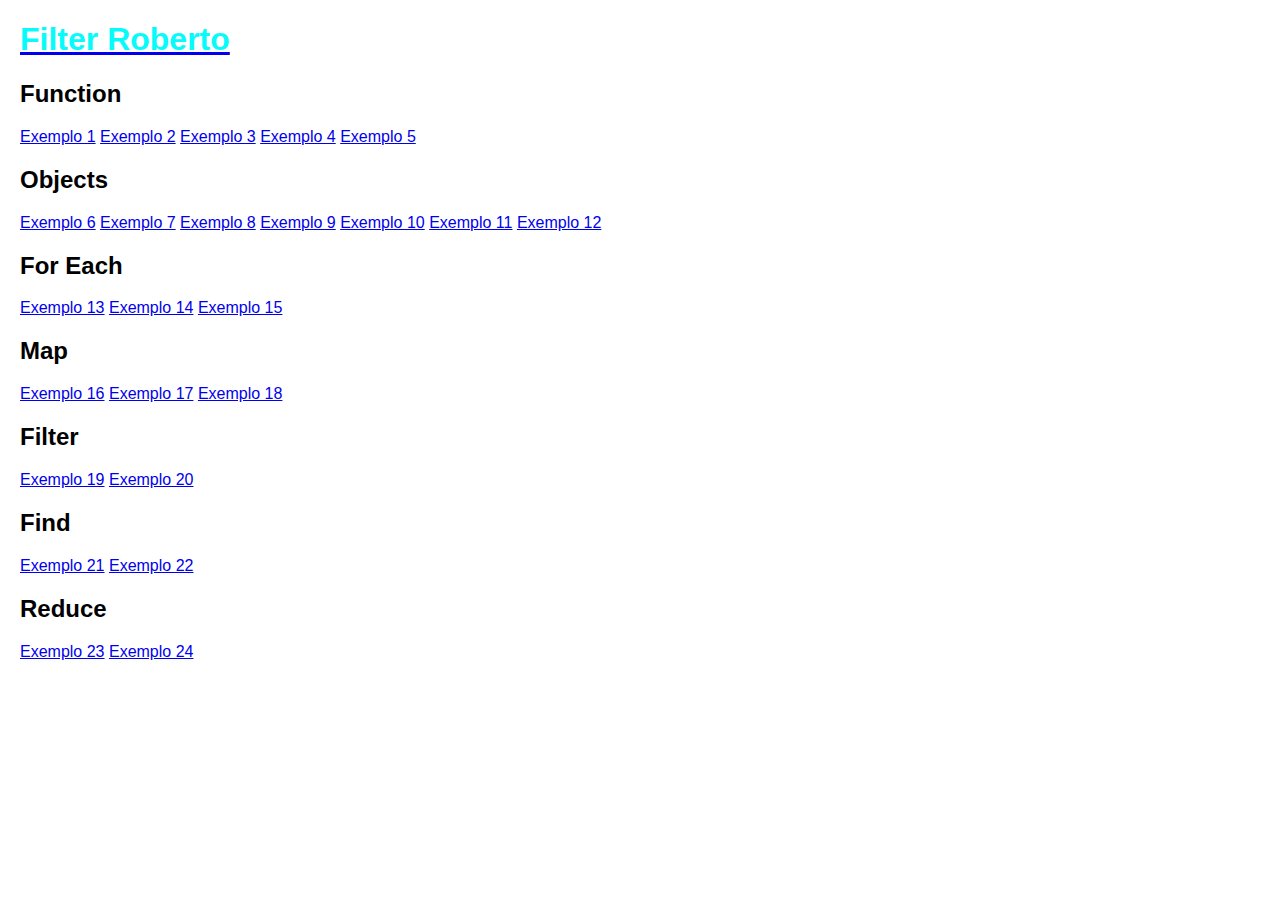
<file: index.html>
<!DOCTYPE html>
<html lang="pt-br">
<head>
    <meta charset="UTF-8">
    <meta name="viewport" content="width=device-width, initial-scale=1.0">
    <title>Navegação</title>
    <link rel="stylesheet" href="style.css">
</head>
<body>
    <nav class="navegar">
        <a href="robertofilter.html"><h1>Filter Roberto</h1></a>

        <h2>Function</h2>
        <a href="exemplo1.html">Exemplo 1</a>
        <a href="exemplo2.html">Exemplo 2</a>
        <a href="exemplo3.html">Exemplo 3</a>
        <a href="exemplo4.html">Exemplo 4</a>
        <a href="exemplo5.html">Exemplo 5</a>

        <h2>Objects</h2>
        <a href="exemplo6.html">Exemplo 6</a>
        <a href="exemplo7.html">Exemplo 7</a>
        <a href="exemplo8.html">Exemplo 8</a>
        <a href="exemplo9.html">Exemplo 9</a>
        <a href="exemplo10.html">Exemplo 10</a>
        <a href="exemplo11.html">Exemplo 11</a>
        <a href="exemplo12.html">Exemplo 12</a>

        <h2>For Each</h2>
        <a href="exemplo13.html">Exemplo 13</a>
        <a href="exemplo14.html">Exemplo 14</a>
        <a href="exemplo15.html">Exemplo 15</a>

        <h2>Map</h2>
        <a href="exemplo16.html">Exemplo 16</a>
        <a href="exemplo17.html">Exemplo 17</a>
        <a href="exemplo18.html">Exemplo 18</a>

        <h2>Filter</h2>
        <a href="exemplo19.html">Exemplo 19</a>
        <a href="exemplo20.html">Exemplo 20</a>

        <h2>Find</h2>
        <a href="exemplo21.html">Exemplo 21</a>
        <a href="exemplo22.html">Exemplo 22</a>

        <h2>Reduce</h2>
        <a href="exemplo23.html">Exemplo 23</a>
        <a href="exemplo24.html">Exemplo 24</a>
    </nav>
</body>
</html>
</file>
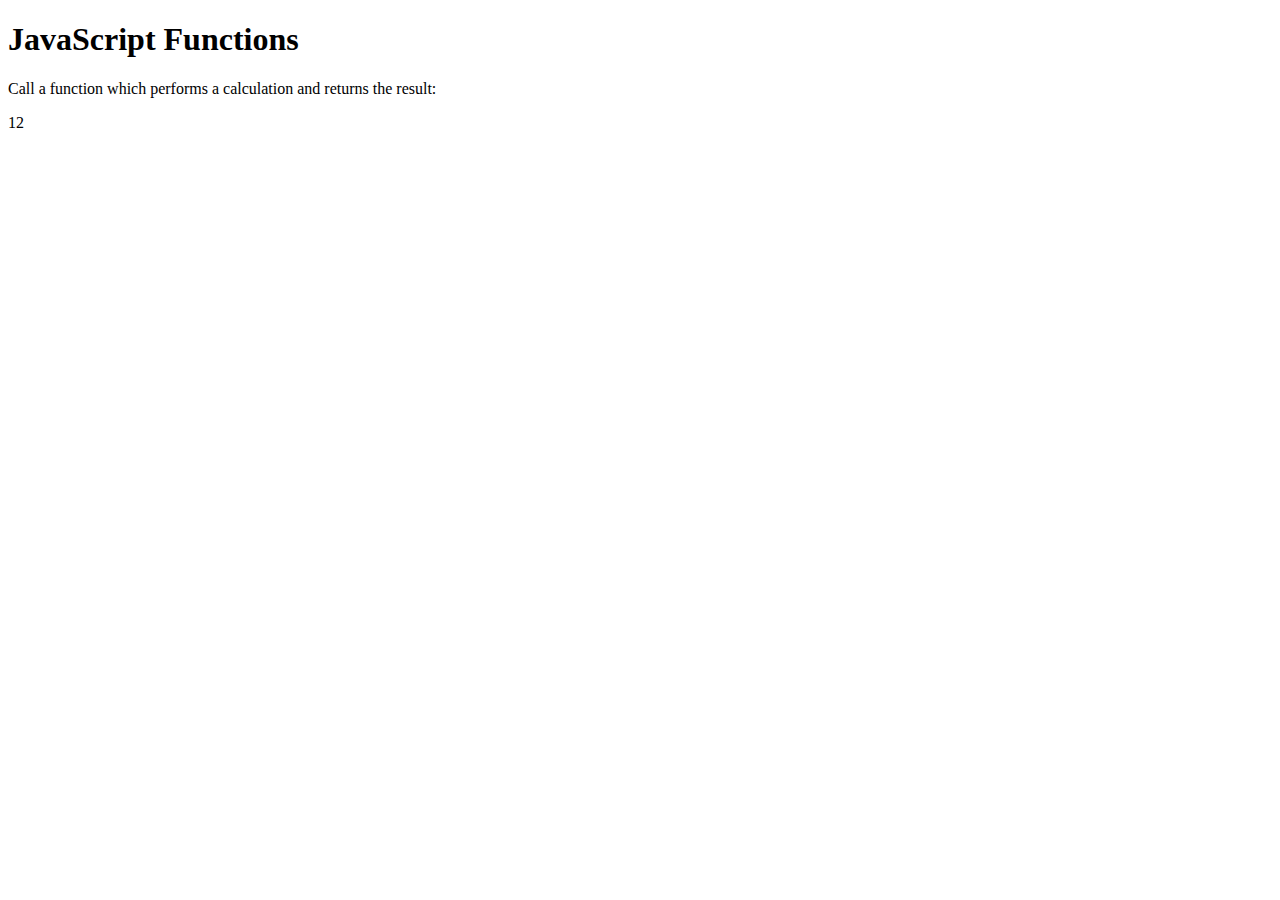
<file: exemplo1.html>
<!DOCTYPE html>
<html>
<body>
<h1>JavaScript Functions</h1>

<p>Call a function which performs a calculation and returns the result:</p>

<p id="demo"></p>

<script>
function myFunction(p1, p2) {
  return p1 * p2;
}

let result = myFunction(4, 3);
document.getElementById("demo").innerHTML = result;
</script>

</body>
</html>
</file>
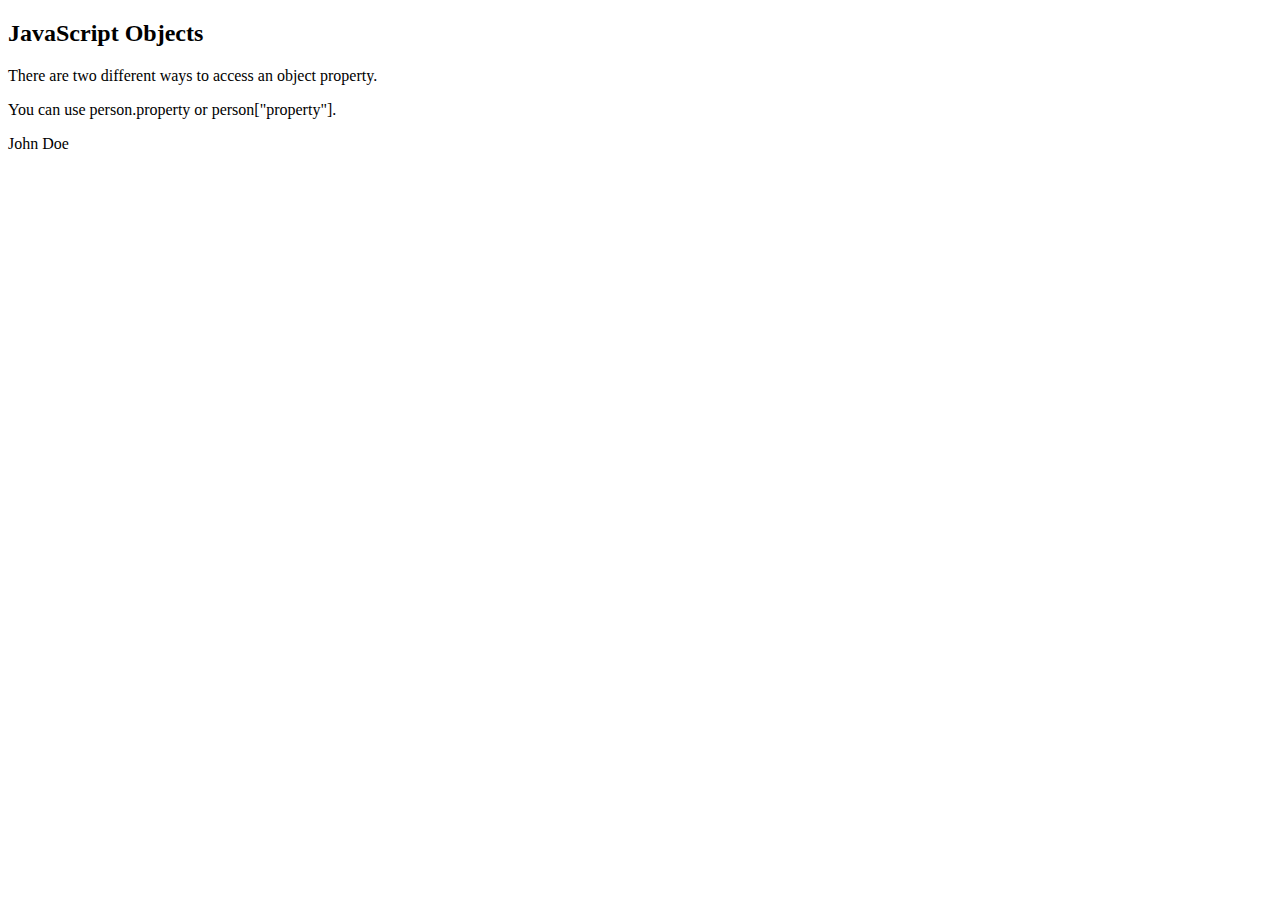
<file: exemplo10.html>
<!DOCTYPE html>
<html>
<body>

<h2>JavaScript Objects</h2>

<p>There are two different ways to access an object property.</p>

<p>You can use person.property or person["property"].</p>

<p id="demo"></p>

<script>
// Create an object:
const person = {
  firstName: "John",
  lastName : "Doe",
  id     :  5566
};

// Display some data from the object:
document.getElementById("demo").innerHTML =
person.firstName + " " + person.lastName;
</script>

</body>
</html>
</file>
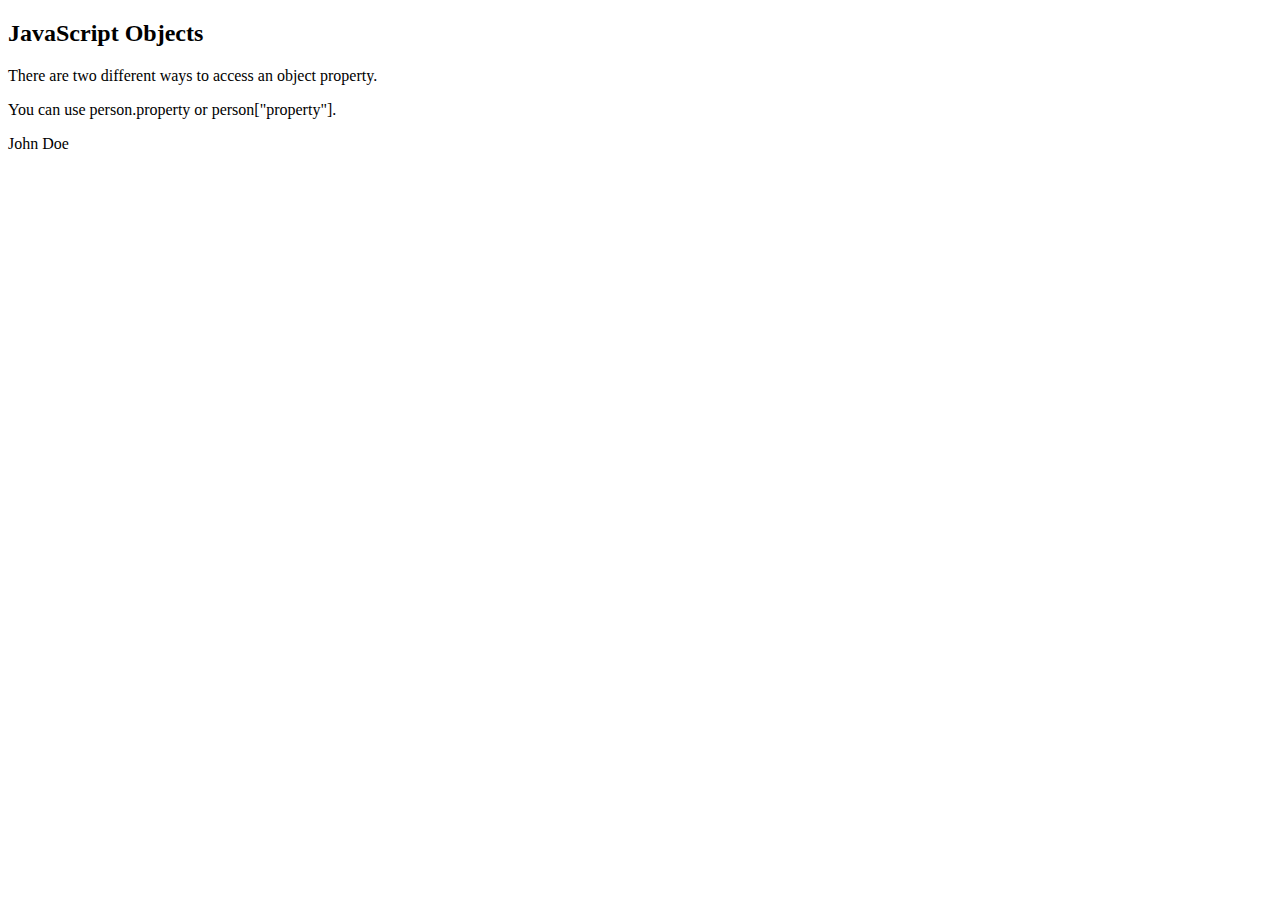
<file: exemplo11.html>
<!DOCTYPE html>
<html>
<body>

<h2>JavaScript Objects</h2>

<p>There are two different ways to access an object property.</p>

<p>You can use person.property or person["property"].</p>

<p id="demo"></p>

<script>
// Create an object:
const person = {
  firstName: "John",
  lastName : "Doe",
  id     :  5566
};

// Display some data from the object:
document.getElementById("demo").innerHTML =
person["firstName"] + " " + person["lastName"];
</script>

</body>
</html>
</file>
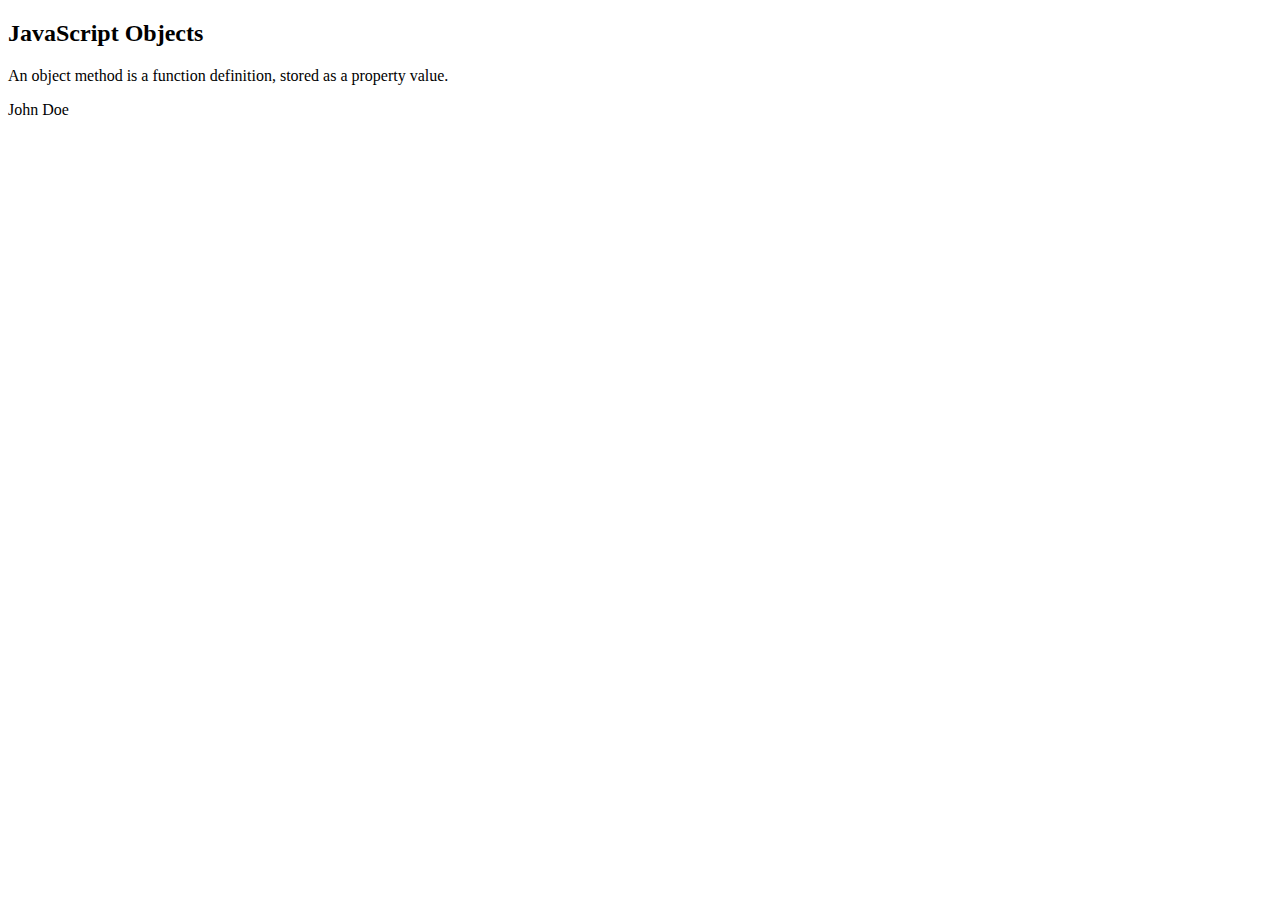
<file: exemplo12.html>
<!DOCTYPE html>
<html>
<body>

<h2>JavaScript Objects</h2>
<p>An object method is a function definition, stored as a property value.</p>

<p id="demo"></p>

<script>
// Create an object:
const person = {
  firstName: "John",
  lastName: "Doe",
  id: 5566,
  fullName: function() {
    return this.firstName + " " + this.lastName;
  }
};

// Display data from the object:
document.getElementById("demo").innerHTML = person.fullName();
</script>

</body>
</html>
</file>
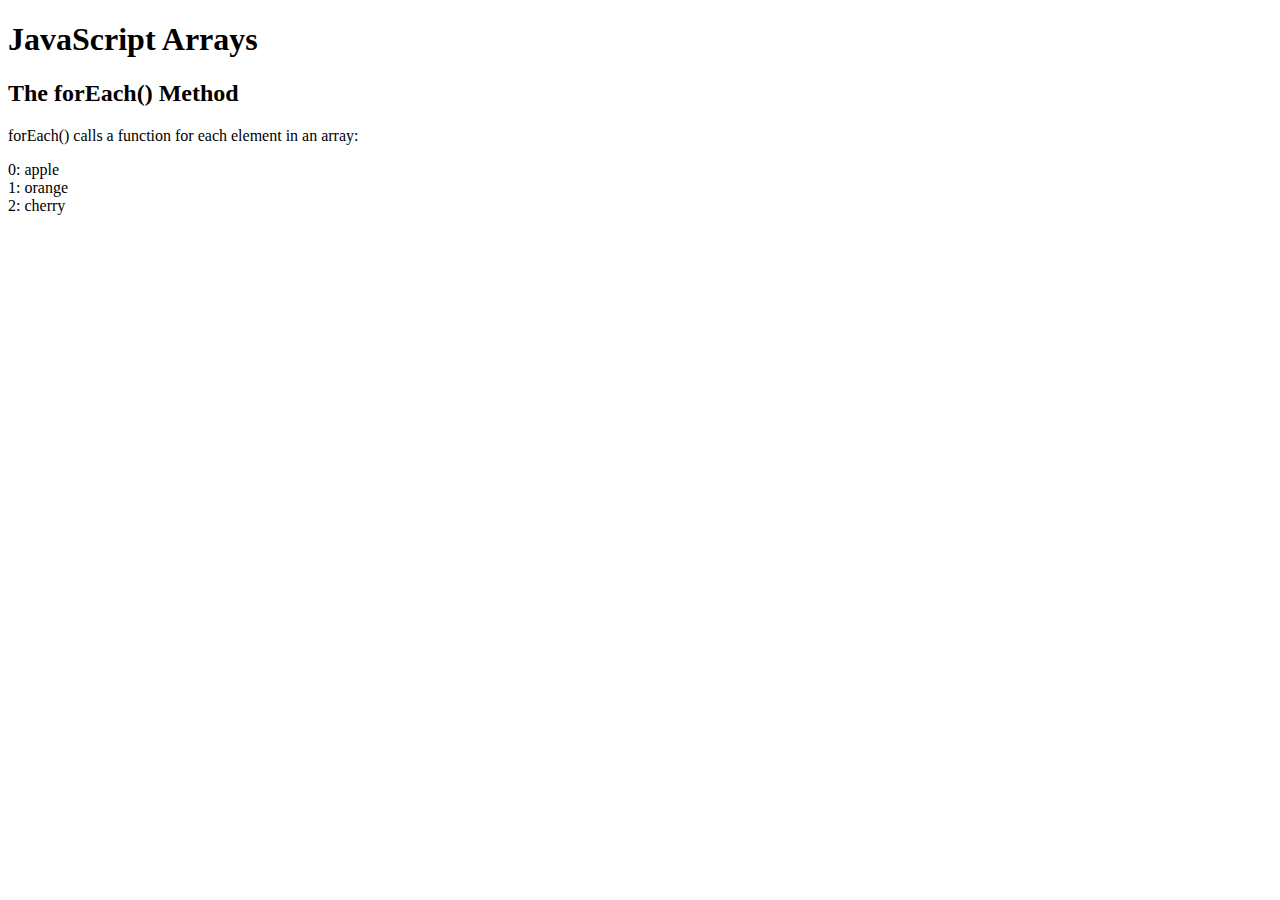
<file: exemplo13.html>
<!DOCTYPE html>
<html>
<body>

<h1>JavaScript Arrays</h1>
<h2>The forEach() Method</h2>

<p>forEach() calls a function for each element in an array:</p>

<p id="demo"></p>

<script>
let text = "";
const fruits = ["apple", "orange", "cherry"];
fruits.forEach(myFunction);

document.getElementById("demo").innerHTML = text;
 
function myFunction(item, index) {
  text += index + ": " + item + "<br>"; 
}
</script>

</body>
</html>
</file>
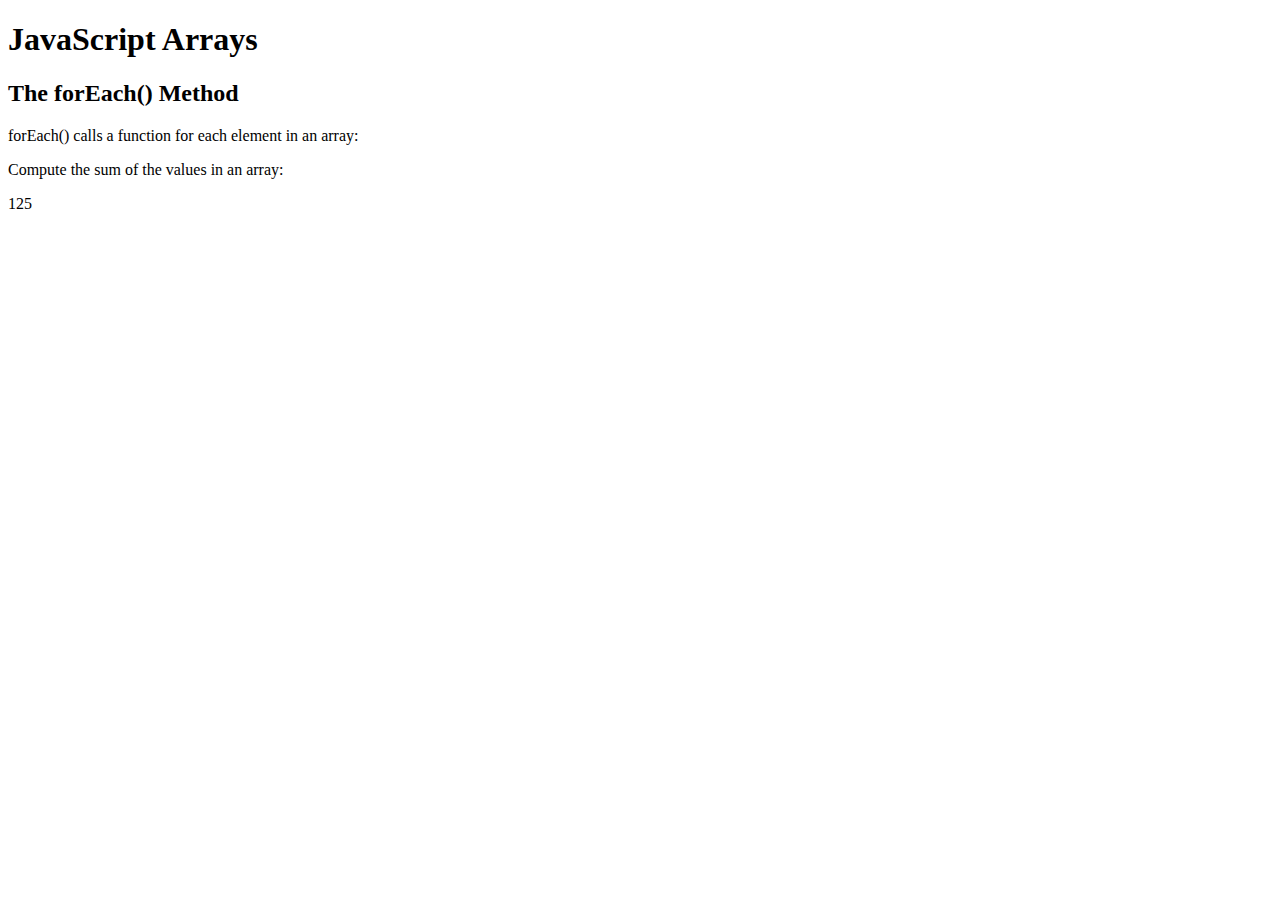
<file: exemplo14.html>
<!DOCTYPE html>
<html>
<body>

<h1>JavaScript Arrays</h1>
<h2>The forEach() Method</h2>

<p>forEach() calls a function for each element in an array:</p>

<p>Compute the sum of the values in an array:</p>

<p id="demo"></p>

<script>
let sum = 0;
const numbers = [65, 44, 12, 4];
numbers.forEach(myFunction);

document.getElementById("demo").innerHTML = sum;

function myFunction(item) {
  sum += item;
}
</script>

</body>
</html>
</file>
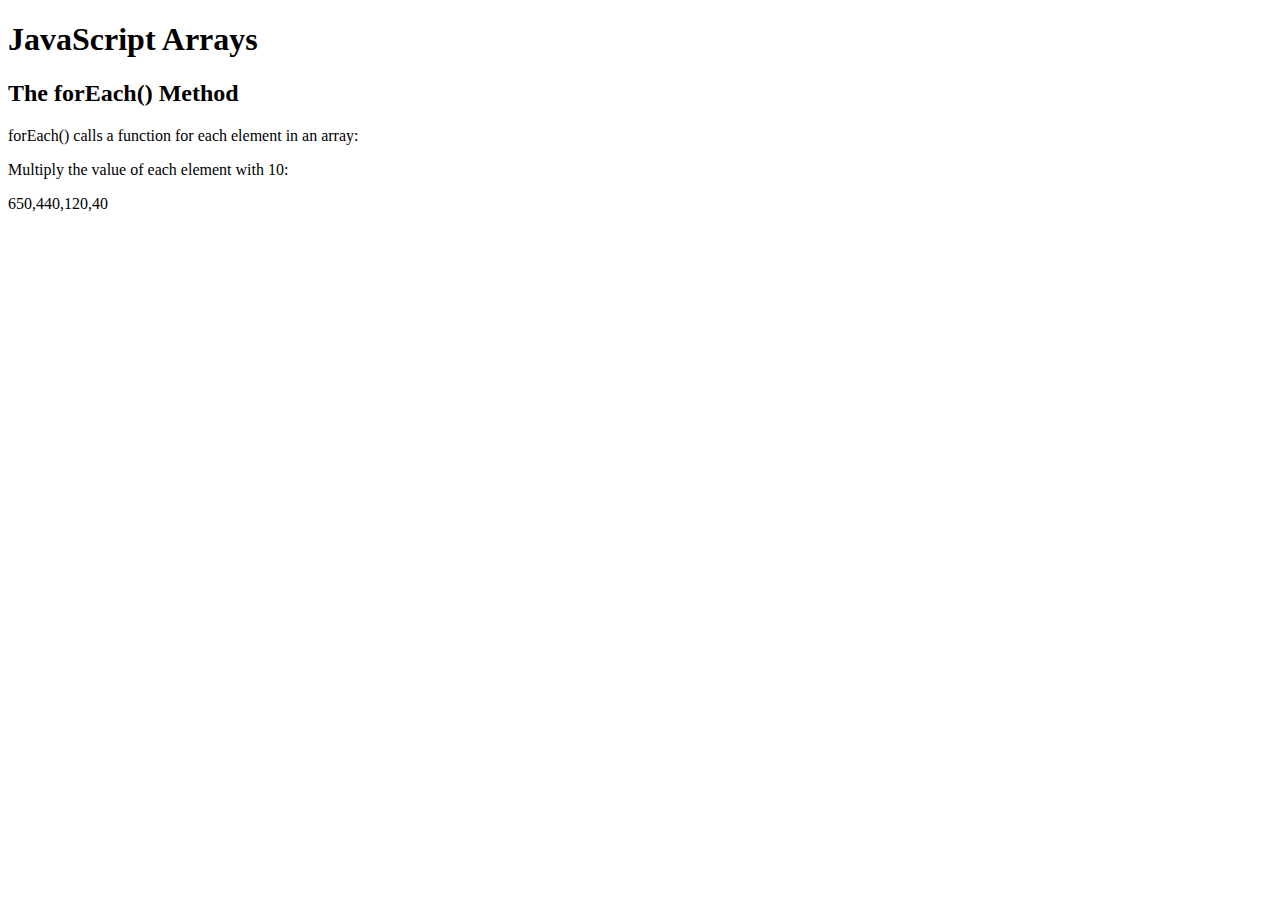
<file: exemplo15.html>
<!DOCTYPE html>
<html>
<body>

<h1>JavaScript Arrays</h1>
<h2>The forEach() Method</h2>

<p>forEach() calls a function for each element in an array:</p>

<p>Multiply the value of each element with 10:</p>

<p id="demo"></p>

<script>
const numbers = [65, 44, 12, 4];
numbers.forEach(myFunction)

document.getElementById("demo").innerHTML = numbers;

function myFunction(item, index, arr) {
  arr[index] = item * 10;
}
</script>

</body>
</html>
</file>
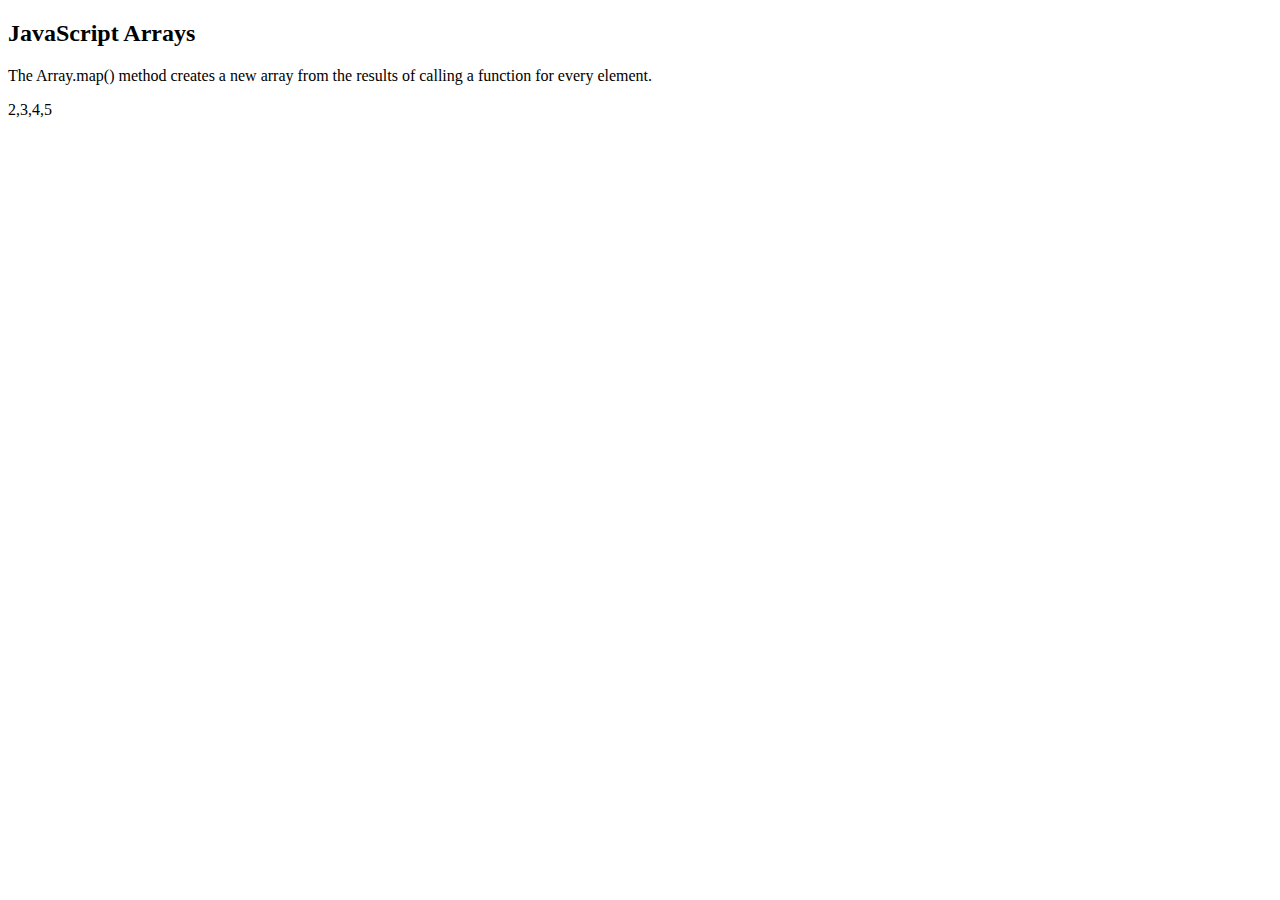
<file: exemplo16.html>
<!DOCTYPE html>
<html>
<body>

<h2>JavaScript Arrays</h2>

<p>The Array.map() method creates a new array from the results of calling a function for every element.</p>

<p id="demo"></p>

<script>
const numbers = [4, 9, 16, 25];
document.getElementById("demo").innerHTML = numbers.map(Math.sqrt);
</script>

</body>
</html>
</file>
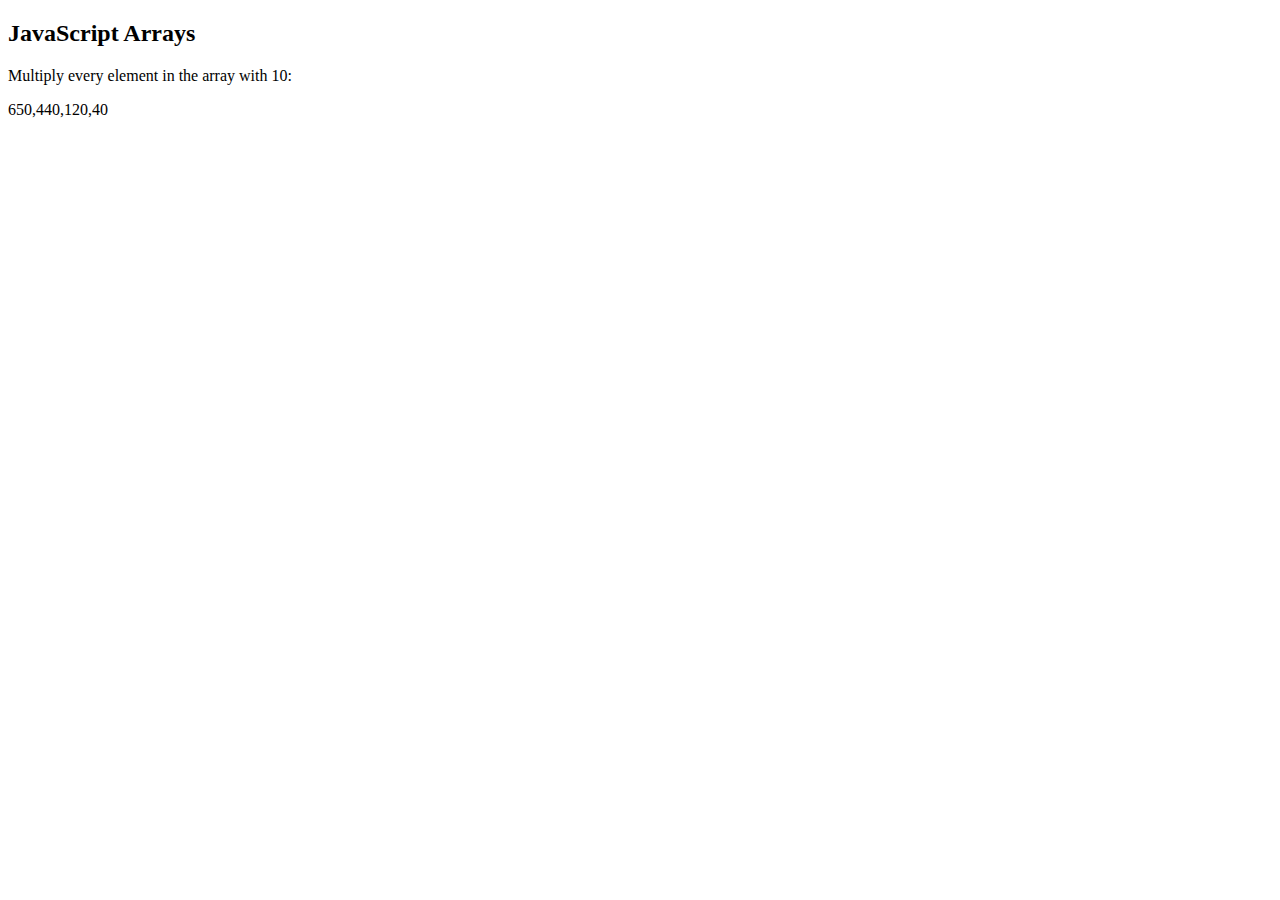
<file: exemplo17.html>
<!DOCTYPE html>
<html>
<body>

<h2>JavaScript Arrays</h2>

<p>Multiply every element in the array with 10:</p>

<p id="demo"></p>

<script>
const numbers = [65, 44, 12, 4];
const newArr = numbers.map(myFunction);

document.getElementById("demo").innerHTML = newArr;

function myFunction(num) {
  return num * 10;
}
</script>

</body>
</html>
</file>
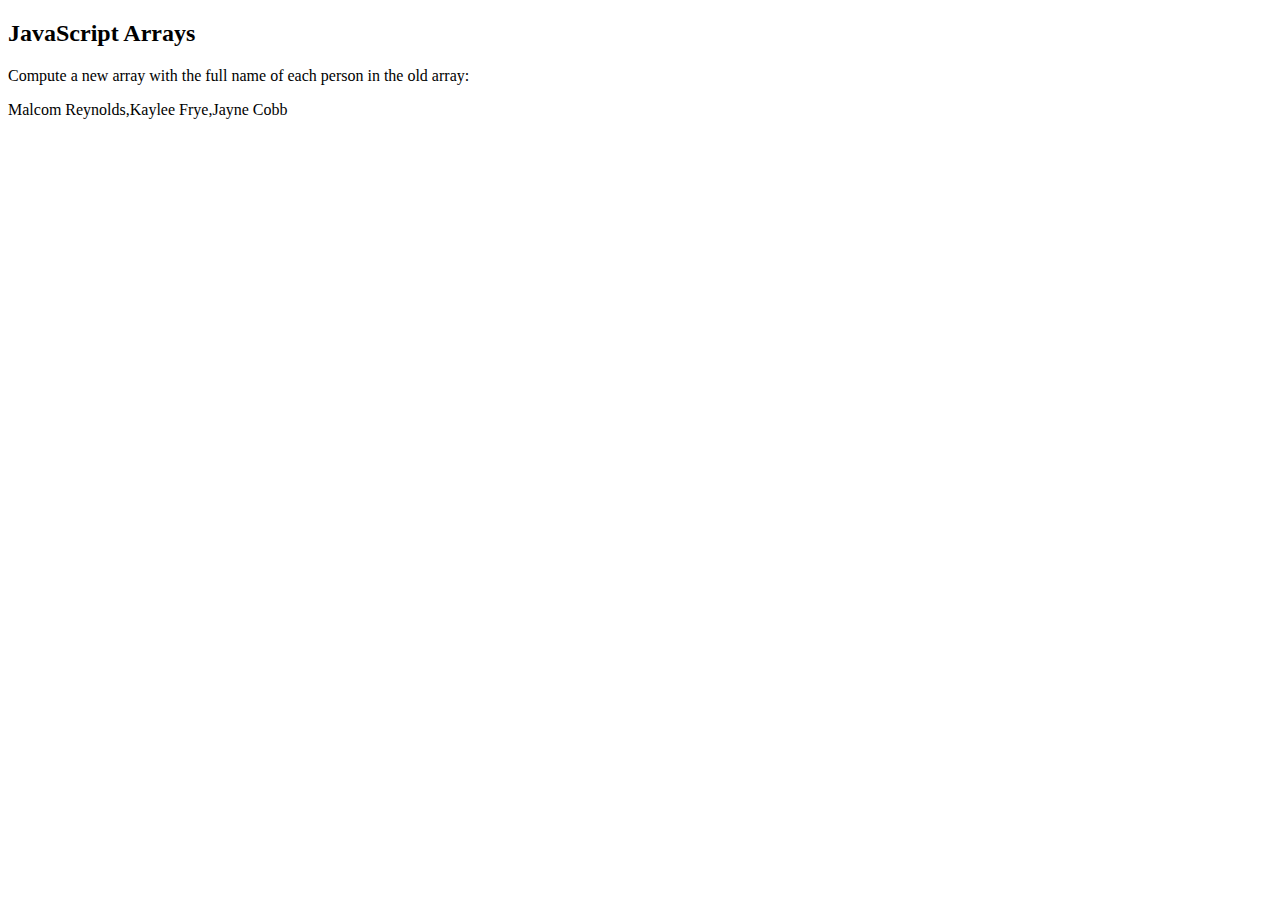
<file: exemplo18.html>
<!DOCTYPE html>
<html>
<body>

<h2>JavaScript Arrays</h2>

<p>Compute a new array with the full name of each person in the old array:</p>

<p id="demo"></p>

<script>
const persons = [
  {firstname : "Malcom", lastname: "Reynolds"},
  {firstname : "Kaylee", lastname: "Frye"},
  {firstname : "Jayne", lastname: "Cobb"}
];

document.getElementById("demo").innerHTML = persons.map(getFullName);

function getFullName(item) {
  return [item.firstname,item.lastname].join(" ");
}
</script>

</body>
</html>
</file>
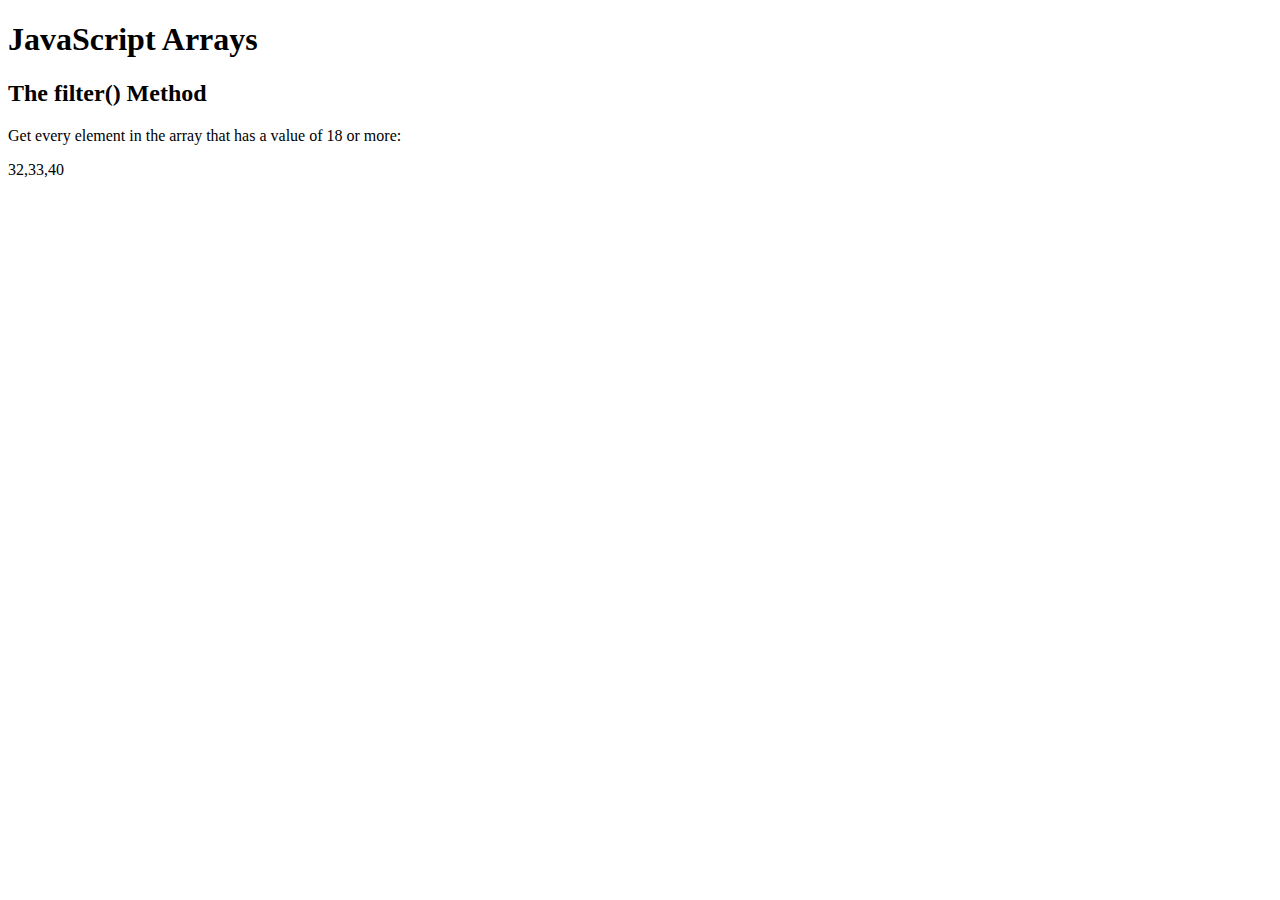
<file: exemplo19.html>
<!DOCTYPE html>
<html>
<body>

<h1>JavaScript Arrays</h1>
<h2>The filter() Method</h2>

<p>Get every element in the array that has a value of 18 or more:</p>

<p id="demo"></p>

<script>
const ages = [32, 33, 16, 40];

document.getElementById("demo").innerHTML = ages.filter(checkAdult);

function checkAdult(age) {
  return age >= 18;
}
</script>

</body>
</html>
</file>
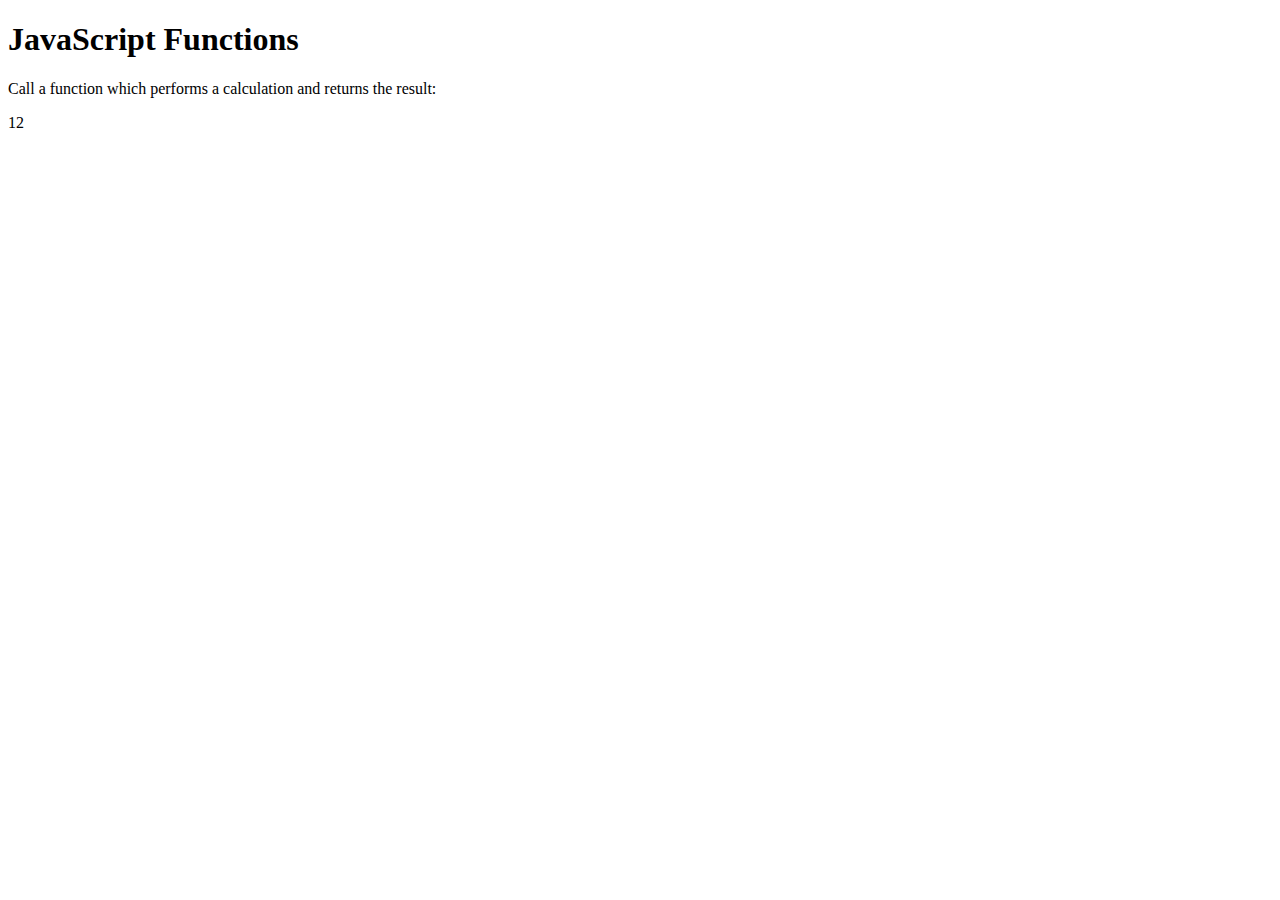
<file: exemplo2.html>
<!DOCTYPE html>
<html>
<body>

<h1>JavaScript Functions</h1>

<p>Call a function which performs a calculation and returns the result:</p>

<p id="demo"></p>

<script>
let x = myFunction(4, 3);
document.getElementById("demo").innerHTML = x;

function myFunction(a, b) {
  return a * b;
}
</script>

</body>
</html>
</file>
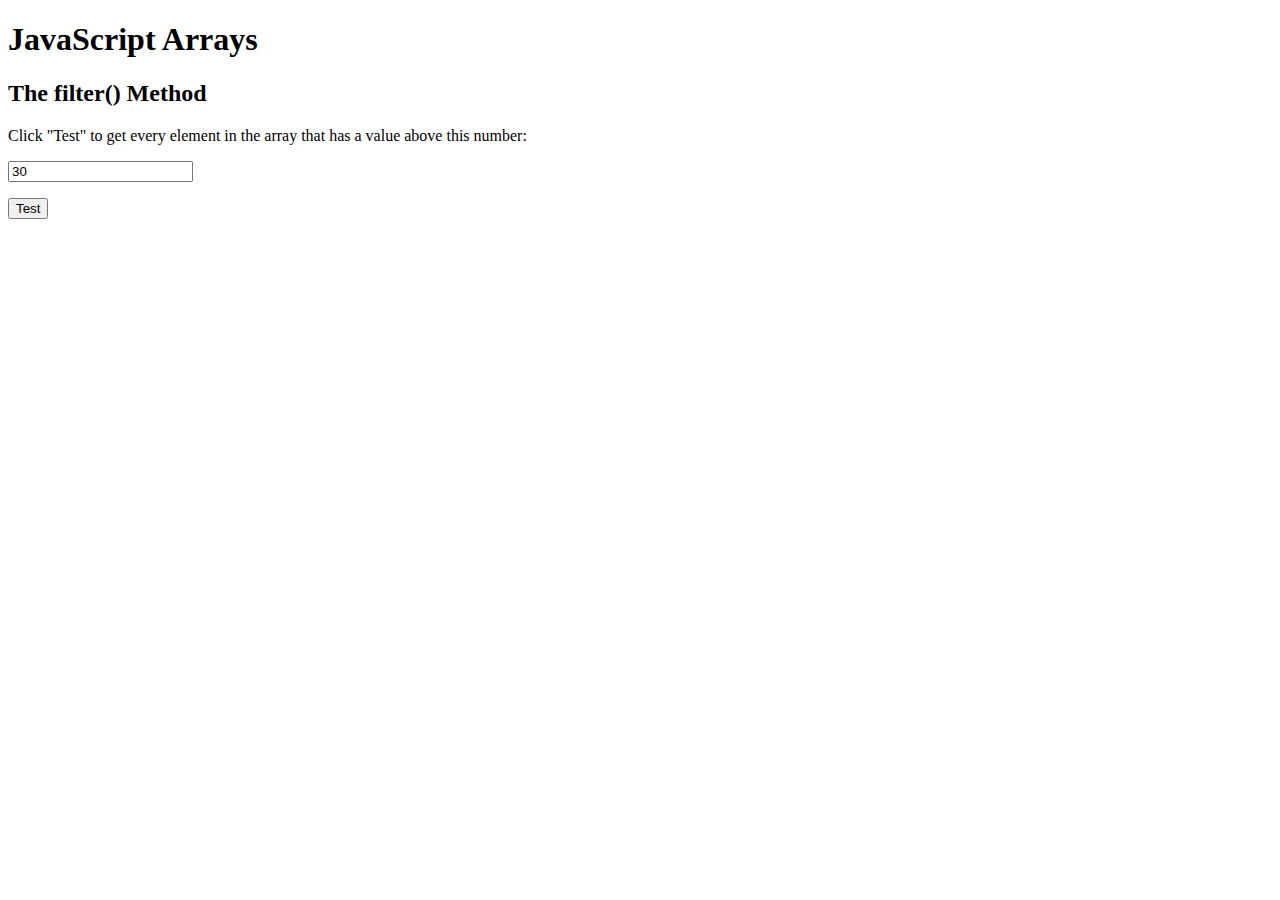
<file: exemplo20.html>
<!DOCTYPE html>
<html>
<body>

<h1>JavaScript Arrays</h1>
<h2>The filter() Method</h2>

<p>Click "Test" to get every element in the array that has a value above this number:</p>

<p><input type="number" id="ageToCheck" value="30"></p>
<button onclick="myFunction()">Test</button>

<p id="demo"></p>

<script>
const ages = [32, 33, 12, 40];

function checkAge(age) {
  return age > document.getElementById("ageToCheck").value;
}

function myFunction() {
  document.getElementById("demo").innerHTML = ages.filter(checkAge);
}
</script>

</body>
</html>
</file>
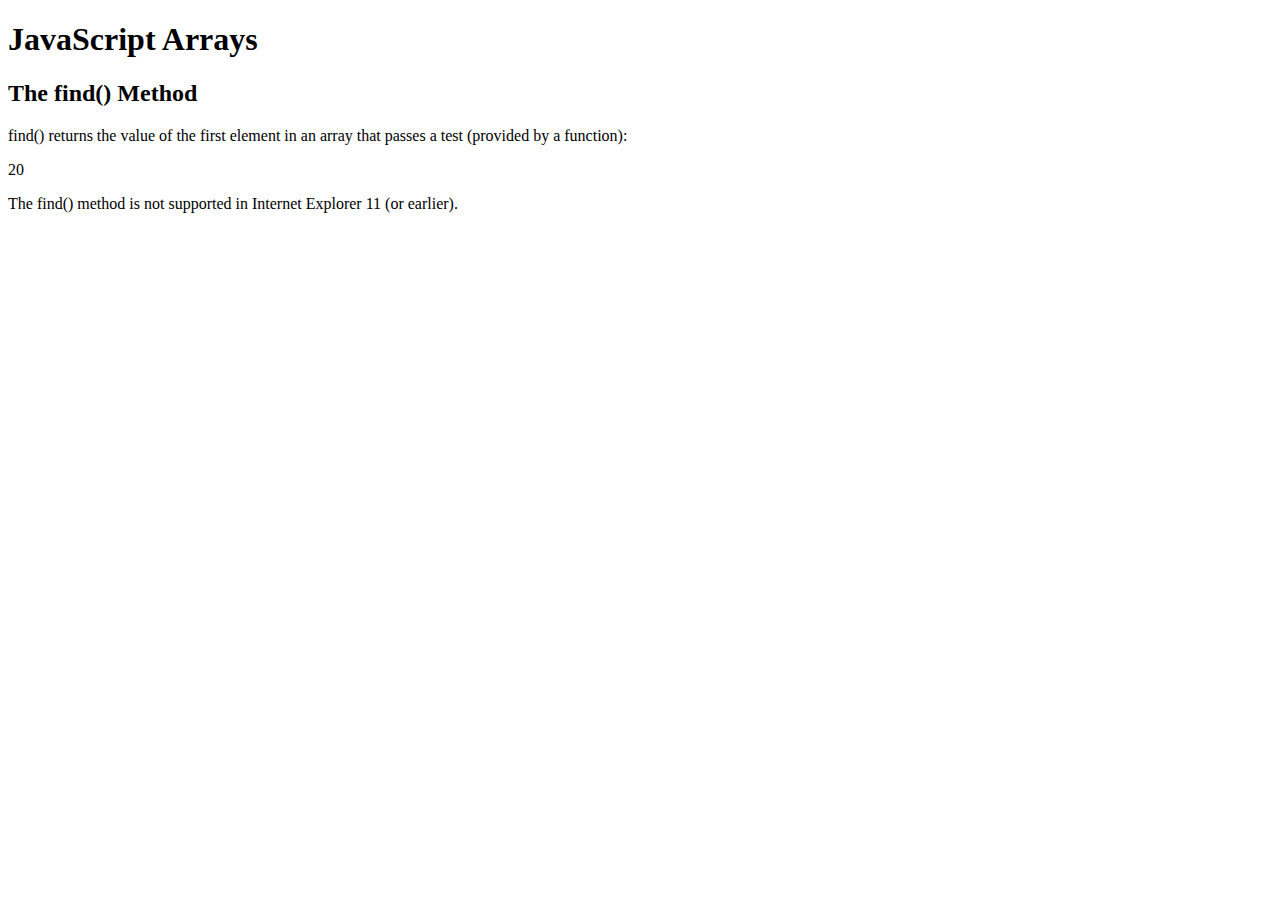
<file: exemplo21.html>
<!DOCTYPE html>
<html>
<body>

<h1>JavaScript Arrays</h1>
<h2>The find() Method</h2>

<p>find() returns the value of the first element in an array that passes a test (provided by a function):</p>

<p id="demo"></p>

<script>
const ages = [3, 10, 18, 20];

document.getElementById("demo").innerHTML = ages.find(checkAge);

function checkAge(age) {
  return age > 18;
}
</script>

<p>The find() method is not supported in Internet Explorer 11 (or earlier).</p>

</body>
</html>
</file>
<file: style.css>
body {
  font-family: Arial, sans-serif;
  margin: 20px;
}

h1 {
  color: #07fbfb;
}
.scontainer {
  text-align: center;
}

label {
  font-weight: bold;
  display: block;
  margin-bottom: 10px;
}

input[type="number"] {
  padding: 5px;
  font-size: 16px;
}

button {
  padding: 10px 20px;
  font-size: 16px;
  background-color: #ef0c0c;
  color: #fff;
  border: none;
  cursor: pointer;
}

button:hover {
  background-color: #070000;
}

#output {
  margin-top: 20px;
  text-align: center;

}
</file>
